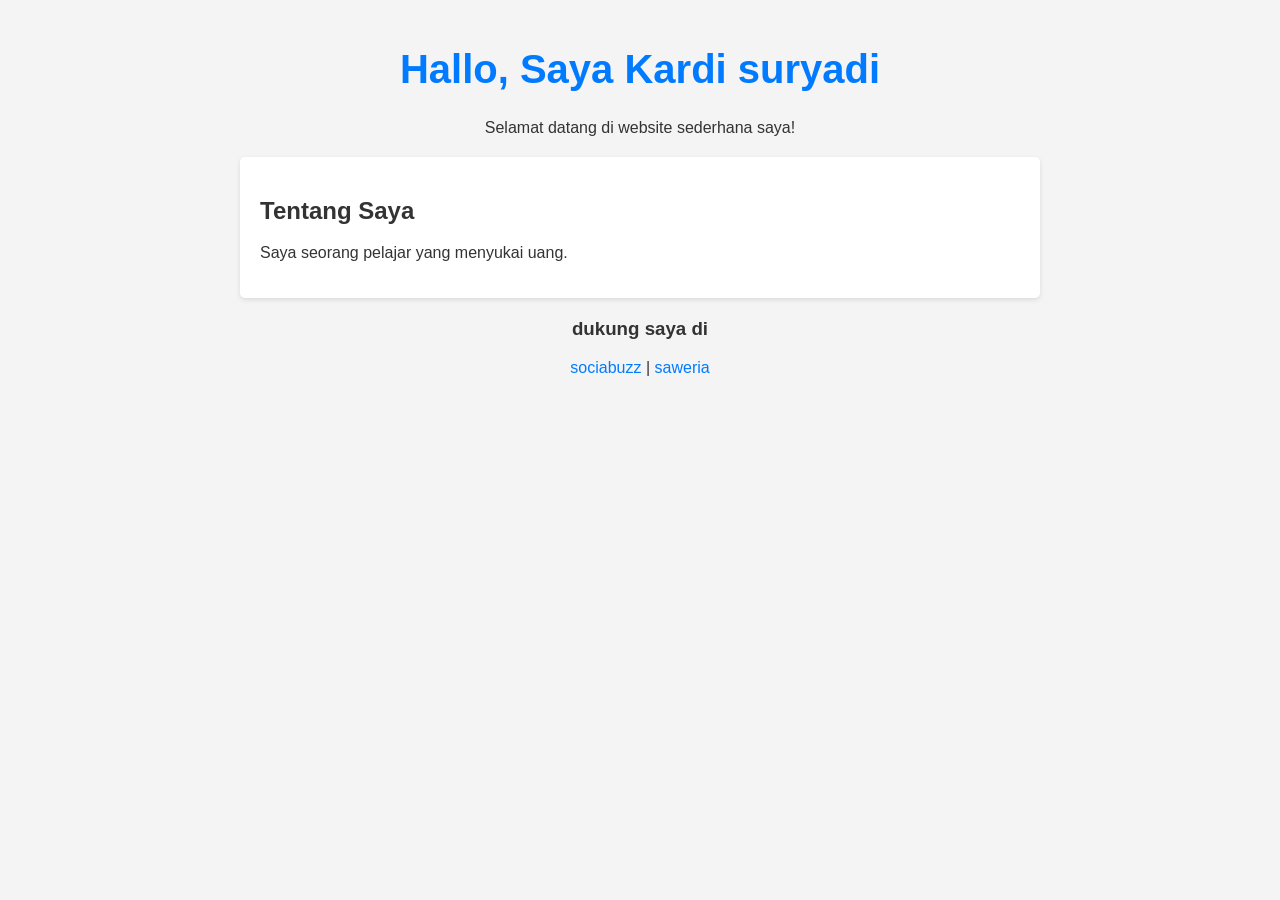
<file: index.html>
<!DOCTYPE html>
<html lang="en">
<head>
    <meta charset="UTF-8">
    <meta name="sitemap" content="https;//www.kardisur.com/sitemap.xml">
    <meta name="google-site-verification" content="o1xtA3NChNVQlCIkx5V4qb8eQApUyoqdc4d1bKNSufs" />
        <title>Kardi.web</title>
    <link rel="stylesheet" href="style.css">
</head>
<body>
    <div class="container">
        <header>
            <h1>Hallo, Saya Kardi suryadi</h1>
            <p>Selamat datang di website sederhana saya!</p>
        </header>
        <section>
            <h2>Tentang Saya</h2>
            <p>Saya seorang pelajar yang menyukai uang.</p>
        </section>
        <footer>
            <h3>dukung saya di</h3>
            <a href="https://sociabuzz.com/krdsur" target="_blank">sociabuzz</a> |
            <a href="https://saweria.co/Krdsur" target="_blank">saweria</a>
        </footer>
    </div>
</body>
</html>
</file>
<file: style.css>
body {
    font-family: Arial, sans-serif;
    margin: 0;
    padding: 0;
    background-color: #f4f4f4;
    color: #333;
}

.container {
    max-width: 800px;
    margin: 0 auto;
    padding: 20px;
}

header {
    text-align: center;
    margin-bottom: 20px;
}

header h1 {
    font-size: 2.5em;
    color: #007BFF;
}

section {
    background: #ffffff;
    padding: 20px;
    margin-bottom: 20px;
    border-radius: 5px;
    box-shadow: 0 2px 5px rgba(0, 0, 0, 0.1);
}

footer {
    text-align: center;
    margin-top: 20px;
}

footer a {
    text-decoration: none;
    color: #007BFF;
}

footer a:hover {
    color: #0056b3;
}
</file>
